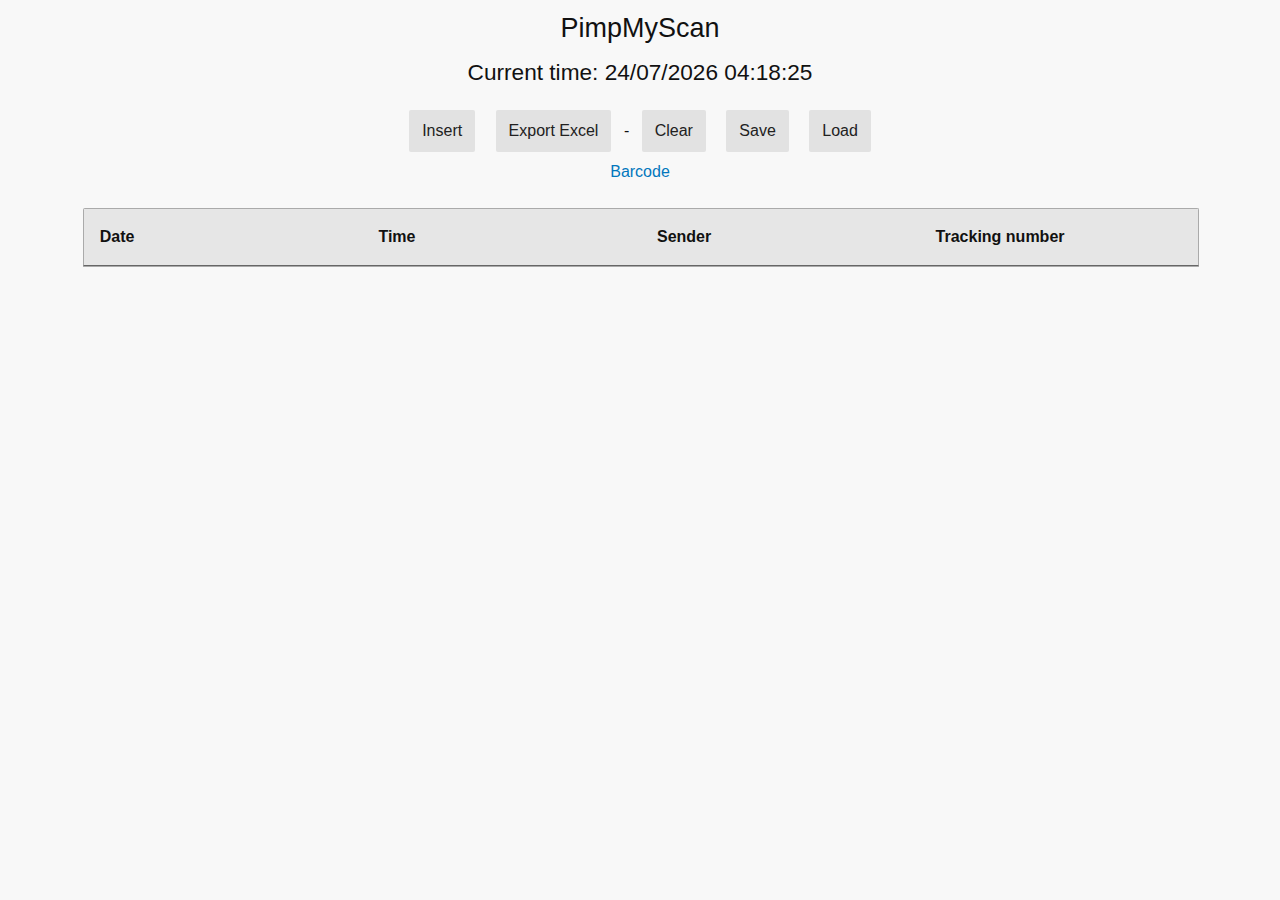
<file: index.html>
<!DOCTYPE html>
<html lang="en">
	<head>
		<meta charset="utf-8">
		<meta name="description" content="PimpMyScan - Tool to scan and create record">
		<meta name="author" content="LeLapinDeLaForet">
		<title>PimpMyScan - Tool to scan and create record</title>
		<link rel="stylesheet" href="mini-default.min.css">
		<link rel="stylesheet" href="PimpMyScan.css">
		<script type="text/javascript" src="date.format.js"></script>
		<script type="text/javascript" src="xlsx.full.min.js"></script>
		<script type="text/javascript" src="JsBarcode.all.min.js"></script>
		<script type="text/javascript" src="PimpMyScan.js"></script>
	</head>
	<body>
		<div class="container">
			<div id="DivHeader" class="center">
				<h2>PimpMyScan</h2>
				<h3>Current time: <span id="Timer"></span></h3>
				<div id="DivAction" class="center">
					<button onclick="Insert('TabData');">Insert</button>
					<button onclick="Export('TabData');">Export Excel</button>
					<span> - </span>
					<button onclick="Clear('TabData');">Clear</button>
					<button onclick="Save('TabData');">Save</button>
					<button onclick="Load('TabData');">Load</button>
				</div>
				<a href="barcode.html">Barcode</a>
			</div>
			<div id="DivData" class="center">
				<br />
				<table id="TabData" class="striped">
					<thead>
						<tr>
							<th>Date</th>
							<th>Time</th>
							<th>Sender</th>
							<th>Tracking number</th>
						</tr>
					</thead>
					<tbody>
						<!-- Dynamically filled -->
					</tbody>
				</table>
			</div>
		</div>
	</body>
</html>
</file>
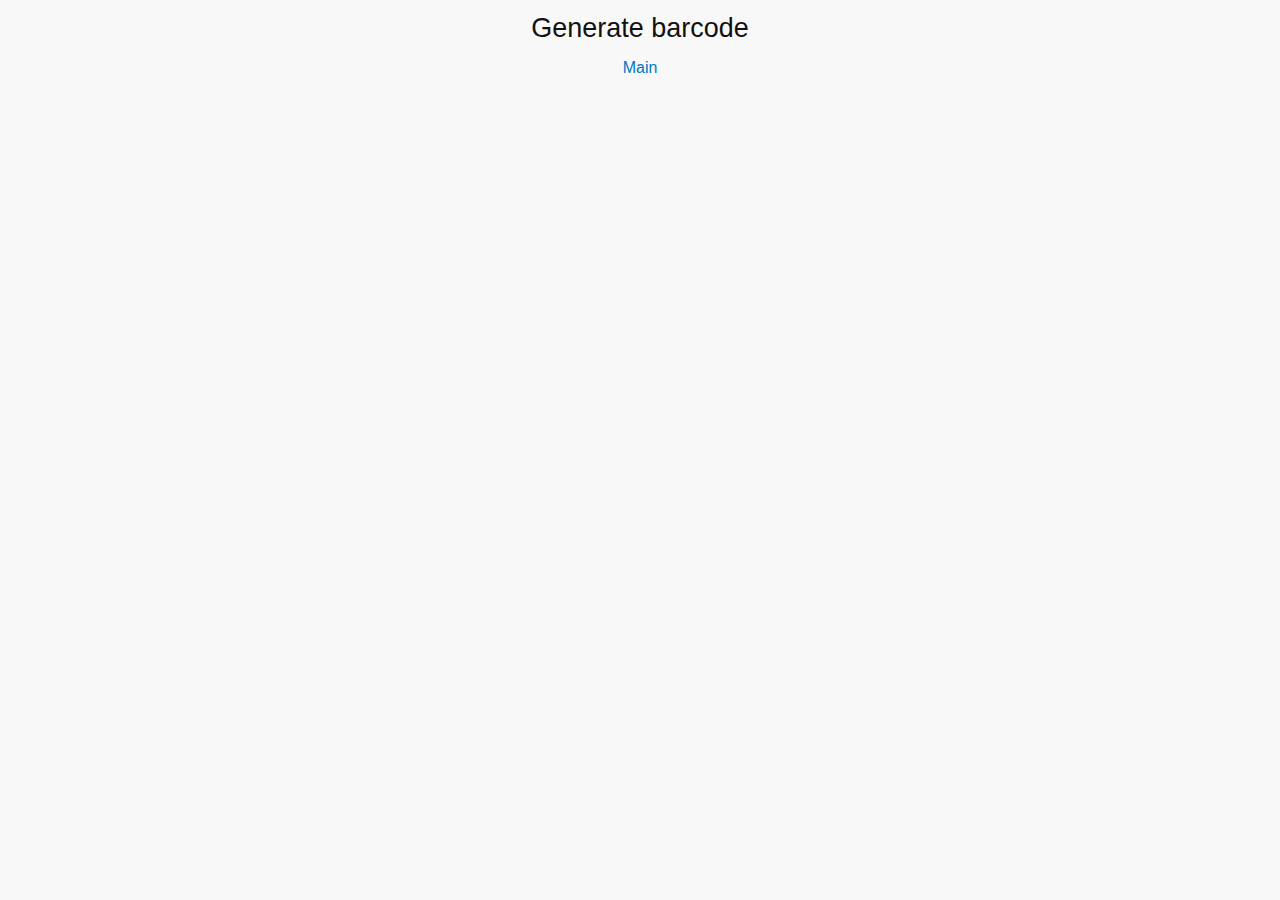
<file: barcode.html>
<!DOCTYPE html>
<html lang="en">
	<head>
		<meta charset="utf-8">
		<meta name="description" content="PimpMyScan - Generate barcode">
		<meta name="author" content="LeLapinDeLaForet">
		<title>PimpMyScan - Generate barcode</title>
		<link rel="stylesheet" href="mini-default.min.css">
		<link rel="stylesheet" href="PimpMyScan.css">
		<script type="text/javascript" src="date.format.js"></script>
		<script type="text/javascript" src="xlsx.full.min.js"></script>
		<script type="text/javascript" src="JsBarcode.all.min.js"></script>
		<script type="text/javascript" src="PimpMyScan.js"></script>
	</head>
	<body>
		<div class="container">
			<div id="DivHeader" class="center">
				<h2>Generate barcode</h2>
				<a href="index.html">Main</a>
			</div>
		</div>
	</body>
</html>
</file>
<file: PimpMyScan.css>
body
{
}

#DivHeader
{
	text-align: center;
}

#TabData
{
	width: 90%;
	margin: 0 auto;
	max-height: calc(100vh - 250px) !important;
}

.container
{
	display: flex;
	flex-direction: column;
	align-items: center;
	justify-content: center;
}

.center
{
	width: 100%;
	display: block;
	margin-left: auto;
	margin-right: auto;
}
</file>
<file: mini-default.min.css>
﻿:root{--fore-color:#111;--secondary-fore-color:#444;--back-color:#f8f8f8;--secondary-back-color:#f0f0f0;--blockquote-color:#f57c00;--pre-color:#1565c0;--border-color:#aaa;--secondary-border-color:#ddd;--heading-ratio:1.19;--universal-margin:.5rem;--universal-padding:.5rem;--universal-border-radius:.125rem;--a-link-color:#0277bd;--a-visited-color:#01579b}html{font-size:16px}a,b,del,em,i,ins,q,span,strong,u{font-size:1em}html,*{font-family:-apple-system, BlinkMacSystemFont, "Segoe UI", Roboto, Ubuntu, "Helvetica Neue", Helvetica, sans-serif;line-height:1.5;-webkit-text-size-adjust:100%}*{font-size:1rem}body{margin:0;color:var(--fore-color);background:var(--back-color)}details{display:block}summary{display:list-item}abbr[title]{border-bottom:none;text-decoration:underline dotted}input{overflow:visible}img{max-width:100%;height:auto}h1,h2,h3,h4,h5,h6{line-height:1.2;margin:calc(1.5 * var(--universal-margin)) var(--universal-margin);font-weight:500}h1 small,h2 small,h3 small,h4 small,h5 small,h6 small{color:var(--secondary-fore-color);display:block;margin-top:-.25rem}h1{font-size:calc(1rem * var(--heading-ratio) * var(--heading-ratio) * var(--heading-ratio) * var(--heading-ratio))}h2{font-size:calc(1rem * var(--heading-ratio) * var(--heading-ratio) * var(--heading-ratio))}h3{font-size:calc(1rem * var(--heading-ratio) * var(--heading-ratio))}h4{font-size:calc(1rem * var(--heading-ratio))}h5{font-size:1rem}h6{font-size:calc(1rem / var(--heading-ratio))}p{margin:var(--universal-margin)}ol,ul{margin:var(--universal-margin);padding-left:calc(2 * var(--universal-margin))}b,strong{font-weight:700}hr{box-sizing:content-box;border:0;line-height:1.25em;margin:var(--universal-margin);height:.0625rem;background:linear-gradient(to right, transparent, var(--border-color) 20%, var(--border-color) 80%, transparent)}blockquote{display:block;position:relative;font-style:italic;color:var(--secondary-fore-color);margin:var(--universal-margin);padding:calc(3 * var(--universal-padding));border:.0625rem solid var(--secondary-border-color);border-left:.375rem solid var(--blockquote-color);border-radius:0 var(--universal-border-radius) var(--universal-border-radius) 0}blockquote:before{position:absolute;top:calc(0rem - var(--universal-padding));left:0;font-family:sans-serif;font-size:3rem;font-weight:700;content:"\201c";color:var(--blockquote-color)}blockquote[cite]:after{font-style:normal;font-size:.75em;font-weight:700;content:"\a—  " attr(cite);white-space:pre}code,kbd,pre,samp{font-family:Menlo, Consolas, monospace;font-size:.85em}code{background:var(--secondary-back-color);border-radius:var(--universal-border-radius);padding:calc(var(--universal-padding) / 4) calc(var(--universal-padding) / 2)}kbd{background:var(--fore-color);color:var(--back-color);border-radius:var(--universal-border-radius);padding:calc(var(--universal-padding) / 4) calc(var(--universal-padding) / 2)}pre{overflow:auto;background:var(--secondary-back-color);padding:calc(1.5 * var(--universal-padding));margin:var(--universal-margin);border:.0625rem solid var(--secondary-border-color);border-left:.25rem solid var(--pre-color);border-radius:0 var(--universal-border-radius) var(--universal-border-radius) 0}sup,sub,code,kbd{line-height:0;position:relative;vertical-align:baseline}small,sup,sub,figcaption{font-size:.75em}sup{top:-.5em}sub{bottom:-.25em}figure{margin:var(--universal-margin)}figcaption{color:var(--secondary-fore-color)}a{text-decoration:none}a:link{color:var(--a-link-color)}a:visited{color:var(--a-visited-color)}a:hover,a:focus{text-decoration:underline}.container{margin:0 auto;padding:0 calc(1.5 * var(--universal-padding))}.row{box-sizing:border-box;display:flex;flex:0 1 auto;flex-flow:row wrap}.col-sm,[class^='col-sm-'],[class^='col-sm-offset-'],.row[class*='cols-sm-']>*{box-sizing:border-box;flex:0 0 auto;padding:0 calc(var(--universal-padding) / 2)}.col-sm,.row.cols-sm>*{max-width:100%;flex-grow:1;flex-basis:0}.col-sm-1,.row.cols-sm-1>*{max-width:8.33333%;flex-basis:8.33333%}.col-sm-offset-0{margin-left:0}.col-sm-2,.row.cols-sm-2>*{max-width:16.66667%;flex-basis:16.66667%}.col-sm-offset-1{margin-left:8.33333%}.col-sm-3,.row.cols-sm-3>*{max-width:25%;flex-basis:25%}.col-sm-offset-2{margin-left:16.66667%}.col-sm-4,.row.cols-sm-4>*{max-width:33.33333%;flex-basis:33.33333%}.col-sm-offset-3{margin-left:25%}.col-sm-5,.row.cols-sm-5>*{max-width:41.66667%;flex-basis:41.66667%}.col-sm-offset-4{margin-left:33.33333%}.col-sm-6,.row.cols-sm-6>*{max-width:50%;flex-basis:50%}.col-sm-offset-5{margin-left:41.66667%}.col-sm-7,.row.cols-sm-7>*{max-width:58.33333%;flex-basis:58.33333%}.col-sm-offset-6{margin-left:50%}.col-sm-8,.row.cols-sm-8>*{max-width:66.66667%;flex-basis:66.66667%}.col-sm-offset-7{margin-left:58.33333%}.col-sm-9,.row.cols-sm-9>*{max-width:75%;flex-basis:75%}.col-sm-offset-8{margin-left:66.66667%}.col-sm-10,.row.cols-sm-10>*{max-width:83.33333%;flex-basis:83.33333%}.col-sm-offset-9{margin-left:75%}.col-sm-11,.row.cols-sm-11>*{max-width:91.66667%;flex-basis:91.66667%}.col-sm-offset-10{margin-left:83.33333%}.col-sm-12,.row.cols-sm-12>*{max-width:100%;flex-basis:100%}.col-sm-offset-11{margin-left:91.66667%}.col-sm-normal{order:initial}.col-sm-first{order:-999}.col-sm-last{order:999}@media screen and (min-width: 768px){.col-md,[class^='col-md-'],[class^='col-md-offset-'],.row[class*='cols-md-']>*{box-sizing:border-box;flex:0 0 auto;padding:0 calc(var(--universal-padding) / 2)}.col-md,.row.cols-md>*{max-width:100%;flex-grow:1;flex-basis:0}.col-md-1,.row.cols-md-1>*{max-width:8.33333%;flex-basis:8.33333%}.col-md-offset-0{margin-left:0}.col-md-2,.row.cols-md-2>*{max-width:16.66667%;flex-basis:16.66667%}.col-md-offset-1{margin-left:8.33333%}.col-md-3,.row.cols-md-3>*{max-width:25%;flex-basis:25%}.col-md-offset-2{margin-left:16.66667%}.col-md-4,.row.cols-md-4>*{max-width:33.33333%;flex-basis:33.33333%}.col-md-offset-3{margin-left:25%}.col-md-5,.row.cols-md-5>*{max-width:41.66667%;flex-basis:41.66667%}.col-md-offset-4{margin-left:33.33333%}.col-md-6,.row.cols-md-6>*{max-width:50%;flex-basis:50%}.col-md-offset-5{margin-left:41.66667%}.col-md-7,.row.cols-md-7>*{max-width:58.33333%;flex-basis:58.33333%}.col-md-offset-6{margin-left:50%}.col-md-8,.row.cols-md-8>*{max-width:66.66667%;flex-basis:66.66667%}.col-md-offset-7{margin-left:58.33333%}.col-md-9,.row.cols-md-9>*{max-width:75%;flex-basis:75%}.col-md-offset-8{margin-left:66.66667%}.col-md-10,.row.cols-md-10>*{max-width:83.33333%;flex-basis:83.33333%}.col-md-offset-9{margin-left:75%}.col-md-11,.row.cols-md-11>*{max-width:91.66667%;flex-basis:91.66667%}.col-md-offset-10{margin-left:83.33333%}.col-md-12,.row.cols-md-12>*{max-width:100%;flex-basis:100%}.col-md-offset-11{margin-left:91.66667%}.col-md-normal{order:initial}.col-md-first{order:-999}.col-md-last{order:999}}@media screen and (min-width: 1280px){.col-lg,[class^='col-lg-'],[class^='col-lg-offset-'],.row[class*='cols-lg-']>*{box-sizing:border-box;flex:0 0 auto;padding:0 calc(var(--universal-padding) / 2)}.col-lg,.row.cols-lg>*{max-width:100%;flex-grow:1;flex-basis:0}.col-lg-1,.row.cols-lg-1>*{max-width:8.33333%;flex-basis:8.33333%}.col-lg-offset-0{margin-left:0}.col-lg-2,.row.cols-lg-2>*{max-width:16.66667%;flex-basis:16.66667%}.col-lg-offset-1{margin-left:8.33333%}.col-lg-3,.row.cols-lg-3>*{max-width:25%;flex-basis:25%}.col-lg-offset-2{margin-left:16.66667%}.col-lg-4,.row.cols-lg-4>*{max-width:33.33333%;flex-basis:33.33333%}.col-lg-offset-3{margin-left:25%}.col-lg-5,.row.cols-lg-5>*{max-width:41.66667%;flex-basis:41.66667%}.col-lg-offset-4{margin-left:33.33333%}.col-lg-6,.row.cols-lg-6>*{max-width:50%;flex-basis:50%}.col-lg-offset-5{margin-left:41.66667%}.col-lg-7,.row.cols-lg-7>*{max-width:58.33333%;flex-basis:58.33333%}.col-lg-offset-6{margin-left:50%}.col-lg-8,.row.cols-lg-8>*{max-width:66.66667%;flex-basis:66.66667%}.col-lg-offset-7{margin-left:58.33333%}.col-lg-9,.row.cols-lg-9>*{max-width:75%;flex-basis:75%}.col-lg-offset-8{margin-left:66.66667%}.col-lg-10,.row.cols-lg-10>*{max-width:83.33333%;flex-basis:83.33333%}.col-lg-offset-9{margin-left:75%}.col-lg-11,.row.cols-lg-11>*{max-width:91.66667%;flex-basis:91.66667%}.col-lg-offset-10{margin-left:83.33333%}.col-lg-12,.row.cols-lg-12>*{max-width:100%;flex-basis:100%}.col-lg-offset-11{margin-left:91.66667%}.col-lg-normal{order:initial}.col-lg-first{order:-999}.col-lg-last{order:999}}:root{--card-back-color:#f8f8f8;--card-fore-color:#111;--card-border-color:#ddd}.card{display:flex;flex-direction:column;justify-content:space-between;align-self:center;position:relative;width:100%;background:var(--card-back-color);color:var(--card-fore-color);border:.0625rem solid var(--card-border-color);border-radius:var(--universal-border-radius);margin:var(--universal-margin);overflow:hidden}@media screen and (min-width: 320px){.card{max-width:320px}}.card>.section{background:var(--card-back-color);color:var(--card-fore-color);box-sizing:border-box;margin:0;border:0;border-radius:0;border-bottom:.0625rem solid var(--card-border-color);padding:var(--universal-padding);width:100%}.card>.section.media{height:200px;padding:0;-o-object-fit:cover;object-fit:cover}.card>.section:last-child{border-bottom:0}@media screen and (min-width: 240px){.card.small{max-width:240px}}@media screen and (min-width: 480px){.card.large{max-width:480px}}.card.fluid{max-width:100%;width:auto}.card.warning{--card-back-color:#ffca28;--card-border-color:#e8b825}.card.error{--card-back-color:#b71c1c;--card-fore-color:#f8f8f8;--card-border-color:#a71a1a}.card>.section.dark{--card-back-color:#e0e0e0}.card>.section.double-padded{padding:calc(1.5 * var(--universal-padding))}:root{--form-back-color:#f0f0f0;--form-fore-color:#111;--form-border-color:#ddd;--input-back-color:#f8f8f8;--input-fore-color:#111;--input-border-color:#ddd;--input-focus-color:#0288d1;--input-invalid-color:#d32f2f;--button-back-color:#e2e2e2;--button-hover-back-color:#dcdcdc;--button-fore-color:#212121;--button-border-color:rgba(0,0,0,0);--button-hover-border-color:rgba(0,0,0,0);--button-group-border-color:rgba(124,124,124,0.54)}form{background:var(--form-back-color);color:var(--form-fore-color);border:.0625rem solid var(--form-border-color);border-radius:var(--universal-border-radius);margin:var(--universal-margin);padding:calc(2 * var(--universal-padding)) var(--universal-padding)}fieldset{border:.0625rem solid var(--form-border-color);border-radius:var(--universal-border-radius);margin:calc(var(--universal-margin) / 4);padding:var(--universal-padding)}legend{box-sizing:border-box;display:table;max-width:100%;white-space:normal;font-weight:700;padding:calc(var(--universal-padding) / 2)}label{padding:calc(var(--universal-padding) / 2) var(--universal-padding)}.input-group{display:inline-block}.input-group.fluid{display:flex;align-items:center;justify-content:center}.input-group.fluid>input{max-width:100%;flex-grow:1;flex-basis:0px}@media screen and (max-width: 767px){.input-group.fluid{align-items:stretch;flex-direction:column}}.input-group.vertical{display:flex;align-items:stretch;flex-direction:column}.input-group.vertical>input{max-width:100%;flex-grow:1;flex-basis:0px}[type="number"]::-webkit-inner-spin-button,[type="number"]::-webkit-outer-spin-button{height:auto}[type="search"]{-webkit-appearance:textfield;outline-offset:-2px}[type="search"]::-webkit-search-cancel-button,[type="search"]::-webkit-search-decoration{-webkit-appearance:none}input:not([type]),[type="text"],[type="email"],[type="number"],[type="search"],[type="password"],[type="url"],[type="tel"],[type="checkbox"],[type="radio"],textarea,select{box-sizing:border-box;background:var(--input-back-color);color:var(--input-fore-color);border:.0625rem solid var(--input-border-color);border-radius:var(--universal-border-radius);margin:calc(var(--universal-margin) / 2);padding:var(--universal-padding) calc(1.5 * var(--universal-padding))}input:not([type="button"]):not([type="submit"]):not([type="reset"]):hover,input:not([type="button"]):not([type="submit"]):not([type="reset"]):focus,textarea:hover,textarea:focus,select:hover,select:focus{border-color:var(--input-focus-color);box-shadow:none}input:not([type="button"]):not([type="submit"]):not([type="reset"]):invalid,input:not([type="button"]):not([type="submit"]):not([type="reset"]):focus:invalid,textarea:invalid,textarea:focus:invalid,select:invalid,select:focus:invalid{border-color:var(--input-invalid-color);box-shadow:none}input:not([type="button"]):not([type="submit"]):not([type="reset"])[readonly],textarea[readonly],select[readonly]{background:var(--secondary-back-color)}select{max-width:100%}option{overflow:hidden;text-overflow:ellipsis}[type="checkbox"],[type="radio"]{-webkit-appearance:none;-moz-appearance:none;appearance:none;position:relative;height:calc(1rem + var(--universal-padding) / 2);width:calc(1rem + var(--universal-padding) / 2);vertical-align:text-bottom;padding:0;flex-basis:calc(1rem + var(--universal-padding) / 2) !important;flex-grow:0 !important}[type="checkbox"]:checked:before,[type="radio"]:checked:before{position:absolute}[type="checkbox"]:checked:before{content:'\2713';font-family:sans-serif;font-size:calc(1rem + var(--universal-padding) / 2);top:calc(0rem - var(--universal-padding));left:calc(var(--universal-padding) / 4)}[type="radio"]{border-radius:100%}[type="radio"]:checked:before{border-radius:100%;content:'';top:calc(.0625rem + var(--universal-padding) / 2);left:calc(.0625rem + var(--universal-padding) / 2);background:var(--input-fore-color);width:0.5rem;height:0.5rem}:placeholder-shown{color:var(--input-fore-color)}::-ms-placeholder{color:var(--input-fore-color);opacity:0.54}button::-moz-focus-inner,[type="button"]::-moz-focus-inner,[type="reset"]::-moz-focus-inner,[type="submit"]::-moz-focus-inner{border-style:none;padding:0}button,html [type="button"],[type="reset"],[type="submit"]{-webkit-appearance:button}button{overflow:visible;text-transform:none}button,[type="button"],[type="submit"],[type="reset"],a.button,label.button,.button,a[role="button"],label[role="button"],[role="button"]{display:inline-block;background:var(--button-back-color);color:var(--button-fore-color);border:.0625rem solid var(--button-border-color);border-radius:var(--universal-border-radius);padding:var(--universal-padding) calc(1.5 * var(--universal-padding));margin:var(--universal-margin);text-decoration:none;cursor:pointer;transition:background 0.3s}button:hover,button:focus,[type="button"]:hover,[type="button"]:focus,[type="submit"]:hover,[type="submit"]:focus,[type="reset"]:hover,[type="reset"]:focus,a.button:hover,a.button:focus,label.button:hover,label.button:focus,.button:hover,.button:focus,a[role="button"]:hover,a[role="button"]:focus,label[role="button"]:hover,label[role="button"]:focus,[role="button"]:hover,[role="button"]:focus{background:var(--button-hover-back-color);border-color:var(--button-hover-border-color)}input:disabled,input[disabled],textarea:disabled,textarea[disabled],select:disabled,select[disabled],button:disabled,button[disabled],.button:disabled,.button[disabled],[role="button"]:disabled,[role="button"][disabled]{cursor:not-allowed;opacity:.75}.button-group{display:flex;border:.0625rem solid var(--button-group-border-color);border-radius:var(--universal-border-radius);margin:var(--universal-margin)}.button-group>button,.button-group [type="button"],.button-group>[type="submit"],.button-group>[type="reset"],.button-group>.button,.button-group>[role="button"]{margin:0;max-width:100%;flex:1 1 auto;text-align:center;border:0;border-radius:0;box-shadow:none}.button-group>:not(:first-child){border-left:.0625rem solid var(--button-group-border-color)}@media screen and (max-width: 767px){.button-group{flex-direction:column}.button-group>:not(:first-child){border:0;border-top:.0625rem solid var(--button-group-border-color)}}button.primary,[type="button"].primary,[type="submit"].primary,[type="reset"].primary,.button.primary,[role="button"].primary{--button-back-color:#1976d2;--button-fore-color:#f8f8f8}button.primary:hover,button.primary:focus,[type="button"].primary:hover,[type="button"].primary:focus,[type="submit"].primary:hover,[type="submit"].primary:focus,[type="reset"].primary:hover,[type="reset"].primary:focus,.button.primary:hover,.button.primary:focus,[role="button"].primary:hover,[role="button"].primary:focus{--button-hover-back-color:#1565c0}button.secondary,[type="button"].secondary,[type="submit"].secondary,[type="reset"].secondary,.button.secondary,[role="button"].secondary{--button-back-color:#d32f2f;--button-fore-color:#f8f8f8}button.secondary:hover,button.secondary:focus,[type="button"].secondary:hover,[type="button"].secondary:focus,[type="submit"].secondary:hover,[type="submit"].secondary:focus,[type="reset"].secondary:hover,[type="reset"].secondary:focus,.button.secondary:hover,.button.secondary:focus,[role="button"].secondary:hover,[role="button"].secondary:focus{--button-hover-back-color:#c62828}button.tertiary,[type="button"].tertiary,[type="submit"].tertiary,[type="reset"].tertiary,.button.tertiary,[role="button"].tertiary{--button-back-color:#308732;--button-fore-color:#f8f8f8}button.tertiary:hover,button.tertiary:focus,[type="button"].tertiary:hover,[type="button"].tertiary:focus,[type="submit"].tertiary:hover,[type="submit"].tertiary:focus,[type="reset"].tertiary:hover,[type="reset"].tertiary:focus,.button.tertiary:hover,.button.tertiary:focus,[role="button"].tertiary:hover,[role="button"].tertiary:focus{--button-hover-back-color:#277529}button.inverse,[type="button"].inverse,[type="submit"].inverse,[type="reset"].inverse,.button.inverse,[role="button"].inverse{--button-back-color:#212121;--button-fore-color:#f8f8f8}button.inverse:hover,button.inverse:focus,[type="button"].inverse:hover,[type="button"].inverse:focus,[type="submit"].inverse:hover,[type="submit"].inverse:focus,[type="reset"].inverse:hover,[type="reset"].inverse:focus,.button.inverse:hover,.button.inverse:focus,[role="button"].inverse:hover,[role="button"].inverse:focus{--button-hover-back-color:#111}button.small,[type="button"].small,[type="submit"].small,[type="reset"].small,.button.small,[role="button"].small{padding:calc(0.5 * var(--universal-padding)) calc(0.75 * var(--universal-padding));margin:var(--universal-margin)}button.large,[type="button"].large,[type="submit"].large,[type="reset"].large,.button.large,[role="button"].large{padding:calc(1.5 * var(--universal-padding)) calc(2 * var(--universal-padding));margin:var(--universal-margin)}:root{--header-back-color:#f8f8f8;--header-hover-back-color:#f0f0f0;--header-fore-color:#444;--header-border-color:#ddd;--nav-back-color:#f8f8f8;--nav-hover-back-color:#f0f0f0;--nav-fore-color:#444;--nav-border-color:#ddd;--nav-link-color:#0277bd;--footer-fore-color:#444;--footer-back-color:#f8f8f8;--footer-border-color:#ddd;--footer-link-color:#0277bd;--drawer-back-color:#f8f8f8;--drawer-hover-back-color:#f0f0f0;--drawer-border-color:#ddd;--drawer-close-color:#444}header{height:3.1875rem;background:var(--header-back-color);color:var(--header-fore-color);border-bottom:.0625rem solid var(--header-border-color);padding:calc(var(--universal-padding) / 4) 0;white-space:nowrap;overflow-x:auto;overflow-y:hidden}header.row{box-sizing:content-box}header .logo{color:var(--header-fore-color);font-size:1.75rem;padding:var(--universal-padding) calc(2 * var(--universal-padding));text-decoration:none}header button,header [type="button"],header .button,header [role="button"]{box-sizing:border-box;position:relative;top:calc(0rem - var(--universal-padding) / 4);height:calc(3.1875rem + var(--universal-padding) / 2);background:var(--header-back-color);line-height:calc(3.1875rem - var(--universal-padding) * 1.5);text-align:center;color:var(--header-fore-color);border:0;border-radius:0;margin:0;text-transform:uppercase}header button:hover,header button:focus,header [type="button"]:hover,header [type="button"]:focus,header .button:hover,header .button:focus,header [role="button"]:hover,header [role="button"]:focus{background:var(--header-hover-back-color)}nav{background:var(--nav-back-color);color:var(--nav-fore-color);border:.0625rem solid var(--nav-border-color);border-radius:var(--universal-border-radius);margin:var(--universal-margin)}nav *{padding:var(--universal-padding) calc(1.5 * var(--universal-padding))}nav a,nav a:visited{display:block;color:var(--nav-link-color);border-radius:var(--universal-border-radius);transition:background 0.3s}nav a:hover,nav a:focus,nav a:visited:hover,nav a:visited:focus{text-decoration:none;background:var(--nav-hover-back-color)}nav .sublink-1{position:relative;margin-left:calc(2 * var(--universal-padding))}nav .sublink-1:before{position:absolute;left:calc(var(--universal-padding) - 1 * var(--universal-padding));top:-.0625rem;content:'';height:100%;border:.0625rem solid var(--nav-border-color);border-left:0}nav .sublink-2{position:relative;margin-left:calc(4 * var(--universal-padding))}nav .sublink-2:before{position:absolute;left:calc(var(--universal-padding) - 3 * var(--universal-padding));top:-.0625rem;content:'';height:100%;border:.0625rem solid var(--nav-border-color);border-left:0}footer{background:var(--footer-back-color);color:var(--footer-fore-color);border-top:.0625rem solid var(--footer-border-color);padding:calc(2 * var(--universal-padding)) var(--universal-padding);font-size:.875rem}footer a,footer a:visited{color:var(--footer-link-color)}header.sticky{position:-webkit-sticky;position:sticky;z-index:1101;top:0}footer.sticky{position:-webkit-sticky;position:sticky;z-index:1101;bottom:0}.drawer-toggle:before{display:inline-block;position:relative;vertical-align:bottom;content:'\00a0\2261\00a0';font-family:sans-serif;font-size:1.5em}@media screen and (min-width: 768px){.drawer-toggle:not(.persistent){display:none}}[type="checkbox"].drawer{height:1px;width:1px;margin:-1px;overflow:hidden;position:absolute;clip:rect(0 0 0 0);-webkit-clip-path:inset(100%);clip-path:inset(100%)}[type="checkbox"].drawer+*{display:block;box-sizing:border-box;position:fixed;top:0;width:320px;height:100vh;overflow-y:auto;background:var(--drawer-back-color);border:.0625rem solid var(--drawer-border-color);border-radius:0;margin:0;z-index:1110;right:-320px;transition:right 0.3s}[type="checkbox"].drawer+* .drawer-close{position:absolute;top:var(--universal-margin);right:var(--universal-margin);z-index:1111;width:2rem;height:2rem;border-radius:var(--universal-border-radius);padding:var(--universal-padding);margin:0;cursor:pointer;transition:background 0.3s}[type="checkbox"].drawer+* .drawer-close:before{display:block;content:'\00D7';color:var(--drawer-close-color);position:relative;font-family:sans-serif;font-size:2rem;line-height:1;text-align:center}[type="checkbox"].drawer+* .drawer-close:hover,[type="checkbox"].drawer+* .drawer-close:focus{background:var(--drawer-hover-back-color)}@media screen and (max-width: 320px){[type="checkbox"].drawer+*{width:100%}}[type="checkbox"].drawer:checked+*{right:0}@media screen and (min-width: 768px){[type="checkbox"].drawer:not(.persistent)+*{position:static;height:100%;z-index:1100}[type="checkbox"].drawer:not(.persistent)+* .drawer-close{display:none}}:root{--table-border-color:#aaa;--table-border-separator-color:#666;--table-head-back-color:#e6e6e6;--table-head-fore-color:#111;--table-body-back-color:#f8f8f8;--table-body-fore-color:#111;--table-body-alt-back-color:#eee}table{border-collapse:separate;border-spacing:0;margin:0;display:flex;flex:0 1 auto;flex-flow:row wrap;padding:var(--universal-padding);padding-top:0}table caption{font-size:1.5rem;margin:calc(2 * var(--universal-margin)) 0;max-width:100%;flex:0 0 100%}table thead,table tbody{display:flex;flex-flow:row wrap;border:.0625rem solid var(--table-border-color)}table thead{z-index:999;border-radius:var(--universal-border-radius) var(--universal-border-radius) 0 0;border-bottom:.0625rem solid var(--table-border-separator-color)}table tbody{border-top:0;margin-top:calc(0 - var(--universal-margin));border-radius:0 0 var(--universal-border-radius) var(--universal-border-radius)}table tr{display:flex;padding:0}table th,table td{padding:calc(2 * var(--universal-padding))}table th{text-align:left;background:var(--table-head-back-color);color:var(--table-head-fore-color)}table td{background:var(--table-body-back-color);color:var(--table-body-fore-color);border-top:.0625rem solid var(--table-border-color)}table:not(.horizontal){overflow:auto;max-height:400px}table:not(.horizontal) thead,table:not(.horizontal) tbody{max-width:100%;flex:0 0 100%}table:not(.horizontal) tr{flex-flow:row wrap;flex:0 0 100%}table:not(.horizontal) th,table:not(.horizontal) td{flex:1 0 0%;overflow:hidden;text-overflow:ellipsis}table:not(.horizontal) thead{position:sticky;top:0}table:not(.horizontal) tbody tr:first-child td{border-top:0}table.horizontal{border:0}table.horizontal thead,table.horizontal tbody{border:0;flex:.2 0 0;flex-flow:row nowrap}table.horizontal tbody{overflow:auto;justify-content:space-between;flex:.8 0 0;margin-left:0;padding-bottom:calc(var(--universal-padding) / 4)}table.horizontal tr{flex-direction:column;flex:1 0 auto}table.horizontal th,table.horizontal td{width:auto;border:0;border-bottom:.0625rem solid var(--table-border-color)}table.horizontal th:not(:first-child),table.horizontal td:not(:first-child){border-top:0}table.horizontal th{text-align:right;border-left:.0625rem solid var(--table-border-color);border-right:.0625rem solid var(--table-border-separator-color)}table.horizontal thead tr:first-child{padding-left:0}table.horizontal th:first-child,table.horizontal td:first-child{border-top:.0625rem solid var(--table-border-color)}table.horizontal tbody tr:last-child td{border-right:.0625rem solid var(--table-border-color)}table.horizontal tbody tr:last-child td:first-child{border-top-right-radius:0.25rem}table.horizontal tbody tr:last-child td:last-child{border-bottom-right-radius:0.25rem}table.horizontal thead tr:first-child th:first-child{border-top-left-radius:0.25rem}table.horizontal thead tr:first-child th:last-child{border-bottom-left-radius:0.25rem}@media screen and (max-width: 767px){table,table.horizontal{border-collapse:collapse;border:0;width:100%;display:table}table thead,table th,table.horizontal thead,table.horizontal th{border:0;height:1px;width:1px;margin:-1px;overflow:hidden;padding:0;position:absolute;clip:rect(0 0 0 0);-webkit-clip-path:inset(100%);clip-path:inset(100%)}table tbody,table.horizontal tbody{border:0;display:table-row-group}table tr,table.horizontal tr{display:block;border:.0625rem solid var(--table-border-color);border-radius:var(--universal-border-radius);background:#fafafa;padding:var(--universal-padding);margin:var(--universal-margin);margin-bottom:calc(2 * var(--universal-margin))}table th,table td,table.horizontal th,table.horizontal td{width:auto}table td,table.horizontal td{display:block;border:0;text-align:right}table td:before,table.horizontal td:before{content:attr(data-label);float:left;font-weight:600}table th:first-child,table td:first-child,table.horizontal th:first-child,table.horizontal td:first-child{border-top:0}table tbody tr:last-child td,table.horizontal tbody tr:last-child td{border-right:0}}:root{--table-body-alt-back-color:#eee}table.striped tr:nth-of-type(2n)>td{background:var(--table-body-alt-back-color)}@media screen and (max-width: 768px){table.striped tr:nth-of-type(2n){background:var(--table-body-alt-back-color)}}:root{--table-body-hover-back-color:#90caf9}table.hoverable tr:hover,table.hoverable tr:hover>td,table.hoverable tr:focus,table.hoverable tr:focus>td{background:var(--table-body-hover-back-color)}@media screen and (max-width: 768px){table.hoverable tr:hover,table.hoverable tr:hover>td,table.hoverable tr:focus,table.hoverable tr:focus>td{background:var(--table-body-hover-back-color)}}:root{--mark-back-color:#0277bd;--mark-fore-color:#fafafa}mark{background:var(--mark-back-color);color:var(--mark-fore-color);font-size:.95em;line-height:1em;border-radius:var(--universal-border-radius);padding:calc(var(--universal-padding) / 4) calc(var(--universal-padding) / 2)}mark.inline-block{display:inline-block;font-size:1em;line-height:1.5;padding:calc(var(--universal-padding) / 2) var(--universal-padding)}:root{--toast-back-color:#424242;--toast-fore-color:#fafafa}.toast{position:fixed;bottom:calc(var(--universal-margin) * 3);left:50%;transform:translate(-50%, -50%);z-index:1111;color:var(--toast-fore-color);background:var(--toast-back-color);border-radius:calc(var(--universal-border-radius) * 16);padding:var(--universal-padding) calc(var(--universal-padding) * 3)}:root{--tooltip-back-color:#212121;--tooltip-fore-color:#fafafa}.tooltip{position:relative;display:inline-block}.tooltip:before,.tooltip:after{position:absolute;opacity:0;clip:rect(0 0 0 0);-webkit-clip-path:inset(100%);clip-path:inset(100%);transition:all 0.3s;z-index:1010;left:50%}.tooltip:not(.bottom):before,.tooltip:not(.bottom):after{bottom:75%}.tooltip.bottom:before,.tooltip.bottom:after{top:75%}.tooltip:hover:before,.tooltip:hover:after,.tooltip:focus:before,.tooltip:focus:after{opacity:1;clip:auto;-webkit-clip-path:inset(0%);clip-path:inset(0%)}.tooltip:before{content:'';background:transparent;border:var(--universal-margin) solid transparent;left:calc(50% - var(--universal-margin))}.tooltip:not(.bottom):before{border-top-color:#212121}.tooltip.bottom:before{border-bottom-color:#212121}.tooltip:after{content:attr(aria-label);color:var(--tooltip-fore-color);background:var(--tooltip-back-color);border-radius:var(--universal-border-radius);padding:var(--universal-padding);white-space:nowrap;transform:translateX(-50%)}.tooltip:not(.bottom):after{margin-bottom:calc(2 * var(--universal-margin))}.tooltip.bottom:after{margin-top:calc(2 * var(--universal-margin))}:root{--modal-overlay-color:rgba(0,0,0,0.45);--modal-close-color:#444;--modal-close-hover-color:#f0f0f0}[type="checkbox"].modal{height:1px;width:1px;margin:-1px;overflow:hidden;position:absolute;clip:rect(0 0 0 0);-webkit-clip-path:inset(100%);clip-path:inset(100%)}[type="checkbox"].modal+div{position:fixed;top:0;left:0;display:none;width:100vw;height:100vh;background:var(--modal-overlay-color)}[type="checkbox"].modal+div .card{margin:0 auto;max-height:50vh;overflow:auto}[type="checkbox"].modal+div .card .modal-close{position:absolute;top:0;right:0;width:1.75rem;height:1.75rem;border-radius:var(--universal-border-radius);padding:var(--universal-padding);margin:0;cursor:pointer;transition:background 0.3s}[type="checkbox"].modal+div .card .modal-close:before{display:block;content:'\00D7';color:var(--modal-close-color);position:relative;font-family:sans-serif;font-size:1.75rem;line-height:1;text-align:center}[type="checkbox"].modal+div .card .modal-close:hover,[type="checkbox"].modal+div .card .modal-close:focus{background:var(--modal-close-hover-color)}[type="checkbox"].modal:checked+div{display:flex;flex:0 1 auto;z-index:1200}[type="checkbox"].modal:checked+div .card .modal-close{z-index:1211}:root{--collapse-label-back-color:#e8e8e8;--collapse-label-fore-color:#212121;--collapse-label-hover-back-color:#f0f0f0;--collapse-selected-label-back-color:#ececec;--collapse-border-color:#ddd;--collapse-content-back-color:#fafafa;--collapse-selected-label-border-color:#0277bd}.collapse{width:calc(100% - 2 * var(--universal-margin));opacity:1;display:flex;flex-direction:column;margin:var(--universal-margin);border-radius:var(--universal-border-radius)}.collapse>[type="radio"],.collapse>[type="checkbox"]{height:1px;width:1px;margin:-1px;overflow:hidden;position:absolute;clip:rect(0 0 0 0);-webkit-clip-path:inset(100%);clip-path:inset(100%)}.collapse>label{flex-grow:1;display:inline-block;height:1.5rem;cursor:pointer;transition:background 0.3s;color:var(--collapse-label-fore-color);background:var(--collapse-label-back-color);border:.0625rem solid var(--collapse-border-color);padding:calc(1.5 * var(--universal-padding))}.collapse>label:hover,.collapse>label:focus{background:var(--collapse-label-hover-back-color)}.collapse>label+div{flex-basis:auto;height:1px;width:1px;margin:-1px;overflow:hidden;position:absolute;clip:rect(0 0 0 0);-webkit-clip-path:inset(100%);clip-path:inset(100%);transition:max-height 0.3s;max-height:1px}.collapse>:checked+label{background:var(--collapse-selected-label-back-color);border-bottom-color:var(--collapse-selected-label-border-color)}.collapse>:checked+label+div{box-sizing:border-box;position:relative;width:100%;height:auto;overflow:auto;margin:0;background:var(--collapse-content-back-color);border:.0625rem solid var(--collapse-border-color);border-top:0;padding:var(--universal-padding);clip:auto;-webkit-clip-path:inset(0%);clip-path:inset(0%);max-height:400px}.collapse>label:not(:first-of-type){border-top:0}.collapse>label:first-of-type{border-radius:var(--universal-border-radius) var(--universal-border-radius) 0 0}.collapse>label:last-of-type:not(:first-of-type){border-radius:0 0 var(--universal-border-radius) var(--universal-border-radius)}.collapse>label:last-of-type:first-of-type{border-radius:var(--universal-border-radius)}.collapse>:checked:last-of-type:not(:first-of-type)+label{border-radius:0}.collapse>:checked:last-of-type+label+div{border-radius:0 0 var(--universal-border-radius) var(--universal-border-radius)}mark.secondary{--mark-back-color:#d32f2f}mark.tertiary{--mark-back-color:#308732}mark.tag{padding:calc(var(--universal-padding)/2) var(--universal-padding);border-radius:1em}:root{--progress-back-color:#ddd;--progress-fore-color:#555}progress{display:block;vertical-align:baseline;-webkit-appearance:none;-moz-appearance:none;appearance:none;height:.75rem;width:calc(100% - 2 * var(--universal-margin));margin:var(--universal-margin);border:0;border-radius:calc(2 * var(--universal-border-radius));background:var(--progress-back-color);color:var(--progress-fore-color)}progress::-webkit-progress-value{background:var(--progress-fore-color);border-top-left-radius:calc(2 * var(--universal-border-radius));border-bottom-left-radius:calc(2 * var(--universal-border-radius))}progress::-webkit-progress-bar{background:var(--progress-back-color)}progress::-moz-progress-bar{background:var(--progress-fore-color);border-top-left-radius:calc(2 * var(--universal-border-radius));border-bottom-left-radius:calc(2 * var(--universal-border-radius))}progress[value="1000"]::-webkit-progress-value{border-radius:calc(2 * var(--universal-border-radius))}progress[value="1000"]::-moz-progress-bar{border-radius:calc(2 * var(--universal-border-radius))}progress.inline{display:inline-block;vertical-align:middle;width:60%}:root{--spinner-back-color:#ddd;--spinner-fore-color:#555}@keyframes spinner-donut-anim{0%{transform:rotate(0deg)}100%{transform:rotate(360deg)}}.spinner{display:inline-block;margin:var(--universal-margin);border:.25rem solid var(--spinner-back-color);border-left:.25rem solid var(--spinner-fore-color);border-radius:50%;width:1.25rem;height:1.25rem;animation:spinner-donut-anim 1.2s linear infinite}progress.primary{--progress-fore-color:#1976d2}progress.secondary{--progress-fore-color:#d32f2f}progress.tertiary{--progress-fore-color:#308732}.spinner.primary{--spinner-fore-color:#1976d2}.spinner.secondary{--spinner-fore-color:#d32f2f}.spinner.tertiary{--spinner-fore-color:#308732}span[class^='icon-']{display:inline-block;height:1em;width:1em;vertical-align:-0.125em;background-size:contain;margin:0 calc(var(--universal-margin) / 4)}span[class^='icon-'].secondary{-webkit-filter:invert(25%);filter:invert(25%)}span[class^='icon-'].inverse{-webkit-filter:invert(100%);filter:invert(100%)}span.icon-alert{background-image:url("data:image/svg+xml,%3Csvg xmlns='http://www.w3.org/2000/svg' width='24' height='24' viewBox='0 0 24 24' fill='none' stroke='%23111' stroke-width='2' stroke-linecap='round' stroke-linejoin='round'%3E%3Ccircle cx='12' cy='12' r='10'%3E%3C/circle%3E%3Cline x1='12' y1='8' x2='12' y2='12'%3E%3C/line%3E%3Cline x1='12' y1='16' x2='12' y2='16'%3E%3C/line%3E%3C/svg%3E")}span.icon-bookmark{background-image:url("data:image/svg+xml,%3Csvg xmlns='http://www.w3.org/2000/svg' width='24' height='24' viewBox='0 0 24 24' fill='none' stroke='%23111' stroke-width='2' stroke-linecap='round' stroke-linejoin='round'%3E%3Cpath d='M19 21l-7-5-7 5V5a2 2 0 0 1 2-2h10a2 2 0 0 1 2 2z'%3E%3C/path%3E%3C/svg%3E")}span.icon-calendar{background-image:url("data:image/svg+xml,%3Csvg xmlns='http://www.w3.org/2000/svg' width='24' height='24' viewBox='0 0 24 24' fill='none' stroke='%23111' stroke-width='2' stroke-linecap='round' stroke-linejoin='round'%3E%3Crect x='3' y='4' width='18' height='18' rx='2' ry='2'%3E%3C/rect%3E%3Cline x1='16' y1='2' x2='16' y2='6'%3E%3C/line%3E%3Cline x1='8' y1='2' x2='8' y2='6'%3E%3C/line%3E%3Cline x1='3' y1='10' x2='21' y2='10'%3E%3C/line%3E%3C/svg%3E")}span.icon-credit{background-image:url("data:image/svg+xml,%3Csvg xmlns='http://www.w3.org/2000/svg' width='24' height='24' viewBox='0 0 24 24' fill='none' stroke='%23111' stroke-width='2' stroke-linecap='round' stroke-linejoin='round'%3E%3Crect x='1' y='4' width='22' height='16' rx='2' ry='2'%3E%3C/rect%3E%3Cline x1='1' y1='10' x2='23' y2='10'%3E%3C/line%3E%3C/svg%3E")}span.icon-edit{background-image:url("data:image/svg+xml,%3Csvg xmlns='http://www.w3.org/2000/svg' width='24' height='24' viewBox='0 0 24 24' fill='none' stroke='%23111' stroke-width='2' stroke-linecap='round' stroke-linejoin='round'%3E%3Cpath d='M20 14.66V20a2 2 0 0 1-2 2H4a2 2 0 0 1-2-2V6a2 2 0 0 1 2-2h5.34'%3E%3C/path%3E%3Cpolygon points='18 2 22 6 12 16 8 16 8 12 18 2'%3E%3C/polygon%3E%3C/svg%3E")}span.icon-link{background-image:url("data:image/svg+xml,%3Csvg xmlns='http://www.w3.org/2000/svg' width='24' height='24' viewBox='0 0 24 24' fill='none' stroke='%23111' stroke-width='2' stroke-linecap='round' stroke-linejoin='round'%3E%3Cpath d='M18 13v6a2 2 0 0 1-2 2H5a2 2 0 0 1-2-2V8a2 2 0 0 1 2-2h6'%3E%3C/path%3E%3Cpolyline points='15 3 21 3 21 9'%3E%3C/polyline%3E%3Cline x1='10' y1='14' x2='21' y2='3'%3E%3C/line%3E%3C/svg%3E")}span.icon-help{background-image:url("data:image/svg+xml,%3Csvg xmlns='http://www.w3.org/2000/svg' width='24' height='24' viewBox='0 0 24 24' fill='none' stroke='%23111' stroke-width='2' stroke-linecap='round' stroke-linejoin='round'%3E%3Cpath d='M9.09 9a3 3 0 0 1 5.83 1c0 2-3 3-3 3'%3E%3C/path%3E%3Ccircle cx='12' cy='12' r='10'%3E%3C/circle%3E%3Cline x1='12' y1='17' x2='12' y2='17'%3E%3C/line%3E%3C/svg%3E")}span.icon-home{background-image:url("data:image/svg+xml,%3Csvg xmlns='http://www.w3.org/2000/svg' width='24' height='24' viewBox='0 0 24 24' fill='none' stroke='%23111' stroke-width='2' stroke-linecap='round' stroke-linejoin='round'%3E%3Cpath d='M3 9l9-7 9 7v11a2 2 0 0 1-2 2H5a2 2 0 0 1-2-2z'%3E%3C/path%3E%3Cpolyline points='9 22 9 12 15 12 15 22'%3E%3C/polyline%3E%3C/svg%3E")}span.icon-info{background-image:url("data:image/svg+xml,%3Csvg xmlns='http://www.w3.org/2000/svg' width='24' height='24' viewBox='0 0 24 24' fill='none' stroke='%23111' stroke-width='2' stroke-linecap='round' stroke-linejoin='round'%3E%3Ccircle cx='12' cy='12' r='10'%3E%3C/circle%3E%3Cline x1='12' y1='16' x2='12' y2='12'%3E%3C/line%3E%3Cline x1='12' y1='8' x2='12' y2='8'%3E%3C/line%3E%3C/svg%3E")}span.icon-lock{background-image:url("data:image/svg+xml,%3Csvg xmlns='http://www.w3.org/2000/svg' width='24' height='24' viewBox='0 0 24 24' fill='none' stroke='%23111' stroke-width='2' stroke-linecap='round' stroke-linejoin='round'%3E%3Crect x='3' y='11' width='18' height='11' rx='2' ry='2'%3E%3C/rect%3E%3Cpath d='M7 11V7a5 5 0 0 1 10 0v4'%3E%3C/path%3E%3C/svg%3E")}span.icon-mail{background-image:url("data:image/svg+xml,%3Csvg xmlns='http://www.w3.org/2000/svg' width='24' height='24' viewBox='0 0 24 24' fill='none' stroke='%23111' stroke-width='2' stroke-linecap='round' stroke-linejoin='round'%3E%3Cpath d='M4 4h16c1.1 0 2 .9 2 2v12c0 1.1-.9 2-2 2H4c-1.1 0-2-.9-2-2V6c0-1.1.9-2 2-2z'%3E%3C/path%3E%3Cpolyline points='22,6 12,13 2,6'%3E%3C/polyline%3E%3C/svg%3E")}span.icon-location{background-image:url("data:image/svg+xml,%3Csvg xmlns='http://www.w3.org/2000/svg' width='24' height='24' viewBox='0 0 24 24' fill='none' stroke='%23111' stroke-width='2' stroke-linecap='round' stroke-linejoin='round'%3E%3Cpath d='M21 10c0 7-9 13-9 13s-9-6-9-13a9 9 0 0 1 18 0z'%3E%3C/path%3E%3Ccircle cx='12' cy='10' r='3'%3E%3C/circle%3E%3C/svg%3E")}span.icon-phone{background-image:url("data:image/svg+xml,%3Csvg xmlns='http://www.w3.org/2000/svg' width='24' height='24' viewBox='0 0 24 24' fill='none' stroke='%23111' stroke-width='2' stroke-linecap='round' stroke-linejoin='round'%3E%3Cpath d='M22 16.92v3a2 2 0 0 1-2.18 2 19.79 19.79 0 0 1-8.63-3.07 19.5 19.5 0 0 1-6-6 19.79 19.79 0 0 1-3.07-8.67A2 2 0 0 1 4.11 2h3a2 2 0 0 1 2 1.72 12.84 12.84 0 0 0 .7 2.81 2 2 0 0 1-.45 2.11L8.09 9.91a16 16 0 0 0 6 6l1.27-1.27a2 2 0 0 1 2.11-.45 12.84 12.84 0 0 0 2.81.7A2 2 0 0 1 22 16.92z'%3E%3C/path%3E%3C/svg%3E")}span.icon-rss{background-image:url("data:image/svg+xml,%3Csvg xmlns='http://www.w3.org/2000/svg' width='24' height='24' viewBox='0 0 24 24' fill='none' stroke='%23111' stroke-width='2' stroke-linecap='round' stroke-linejoin='round'%3E%3Cpath d='M4 11a9 9 0 0 1 9 9'%3E%3C/path%3E%3Cpath d='M4 4a16 16 0 0 1 16 16'%3E%3C/path%3E%3Ccircle cx='5' cy='19' r='1'%3E%3C/circle%3E%3C/svg%3E")}span.icon-search{background-image:url("data:image/svg+xml,%3Csvg xmlns='http://www.w3.org/2000/svg' width='24' height='24' viewBox='0 0 24 24' fill='none' stroke='%23111' stroke-width='2' stroke-linecap='round' stroke-linejoin='round'%3E%3Ccircle cx='11' cy='11' r='8'%3E%3C/circle%3E%3Cline x1='21' y1='21' x2='16.65' y2='16.65'%3E%3C/line%3E%3C/svg%3E")}span.icon-settings{background-image:url("data:image/svg+xml,%3Csvg xmlns='http://www.w3.org/2000/svg' width='24' height='24' viewBox='0 0 24 24' fill='none' stroke='%23111' stroke-width='2' stroke-linecap='round' stroke-linejoin='round'%3E%3Ccircle cx='12' cy='12' r='3'%3E%3C/circle%3E%3Cpath d='M19.4 15a1.65 1.65 0 0 0 .33 1.82l.06.06a2 2 0 0 1 0 2.83 2 2 0 0 1-2.83 0l-.06-.06a1.65 1.65 0 0 0-1.82-.33 1.65 1.65 0 0 0-1 1.51V21a2 2 0 0 1-2 2 2 2 0 0 1-2-2v-.09A1.65 1.65 0 0 0 9 19.4a1.65 1.65 0 0 0-1.82.33l-.06.06a2 2 0 0 1-2.83 0 2 2 0 0 1 0-2.83l.06-.06a1.65 1.65 0 0 0 .33-1.82 1.65 1.65 0 0 0-1.51-1H3a2 2 0 0 1-2-2 2 2 0 0 1 2-2h.09A1.65 1.65 0 0 0 4.6 9a1.65 1.65 0 0 0-.33-1.82l-.06-.06a2 2 0 0 1 0-2.83 2 2 0 0 1 2.83 0l.06.06a1.65 1.65 0 0 0 1.82.33H9a1.65 1.65 0 0 0 1-1.51V3a2 2 0 0 1 2-2 2 2 0 0 1 2 2v.09a1.65 1.65 0 0 0 1 1.51 1.65 1.65 0 0 0 1.82-.33l.06-.06a2 2 0 0 1 2.83 0 2 2 0 0 1 0 2.83l-.06.06a1.65 1.65 0 0 0-.33 1.82V9a1.65 1.65 0 0 0 1.51 1H21a2 2 0 0 1 2 2 2 2 0 0 1-2 2h-.09a1.65 1.65 0 0 0-1.51 1z'%3E%3C/path%3E%3C/svg%3E")}span.icon-share{background-image:url("data:image/svg+xml,%3Csvg xmlns='http://www.w3.org/2000/svg' width='24' height='24' viewBox='0 0 24 24' fill='none' stroke='%23111' stroke-width='2' stroke-linecap='round' stroke-linejoin='round'%3E%3Ccircle cx='18' cy='5' r='3'%3E%3C/circle%3E%3Ccircle cx='6' cy='12' r='3'%3E%3C/circle%3E%3Ccircle cx='18' cy='19' r='3'%3E%3C/circle%3E%3Cline x1='8.59' y1='13.51' x2='15.42' y2='17.49'%3E%3C/line%3E%3Cline x1='15.41' y1='6.51' x2='8.59' y2='10.49'%3E%3C/line%3E%3C/svg%3E")}span.icon-cart{background-image:url("data:image/svg+xml,%3Csvg xmlns='http://www.w3.org/2000/svg' width='24' height='24' viewBox='0 0 24 24' fill='none' stroke='%23111' stroke-width='2' stroke-linecap='round' stroke-linejoin='round'%3E%3Ccircle cx='9' cy='21' r='1'%3E%3C/circle%3E%3Ccircle cx='20' cy='21' r='1'%3E%3C/circle%3E%3Cpath d='M1 1h4l2.68 13.39a2 2 0 0 0 2 1.61h9.72a2 2 0 0 0 2-1.61L23 6H6'%3E%3C/path%3E%3C/svg%3E")}span.icon-upload{background-image:url("data:image/svg+xml,%3Csvg xmlns='http://www.w3.org/2000/svg' width='24' height='24' viewBox='0 0 24 24' fill='none' stroke='%23111' stroke-width='2' stroke-linecap='round' stroke-linejoin='round'%3E%3Cpath d='M21 15v4a2 2 0 0 1-2 2H5a2 2 0 0 1-2-2v-4'%3E%3C/path%3E%3Cpolyline points='17 8 12 3 7 8'%3E%3C/polyline%3E%3Cline x1='12' y1='3' x2='12' y2='15'%3E%3C/line%3E%3C/svg%3E")}span.icon-user{background-image:url("data:image/svg+xml,%3Csvg xmlns='http://www.w3.org/2000/svg' width='24' height='24' viewBox='0 0 24 24' fill='none' stroke='%23111' stroke-width='2' stroke-linecap='round' stroke-linejoin='round'%3E%3Cpath d='M20 21v-2a4 4 0 0 0-4-4H8a4 4 0 0 0-4 4v2'%3E%3C/path%3E%3Ccircle cx='12' cy='7' r='4'%3E%3C/circle%3E%3C/svg%3E")}:root{--generic-border-color:rgba(0,0,0,0.3);--generic-box-shadow:0 .25rem .25rem 0 rgba(0,0,0,0.125),0 .125rem .125rem -.125rem rgba(0,0,0,0.25)}.hidden{display:none !important}.visually-hidden{position:absolute !important;width:1px !important;height:1px !important;margin:-1px !important;border:0 !important;padding:0 !important;clip:rect(0 0 0 0) !important;-webkit-clip-path:inset(100%) !important;clip-path:inset(100%) !important;overflow:hidden !important}.bordered{border:.0625rem solid var(--generic-border-color) !important}.rounded{border-radius:var(--universal-border-radius) !important}.circular{border-radius:50% !important}.shadowed{box-shadow:var(--generic-box-shadow) !important}.responsive-margin{margin:calc(var(--universal-margin) / 4) !important}@media screen and (min-width: 768px){.responsive-margin{margin:calc(var(--universal-margin) / 2) !important}}@media screen and (min-width: 1280px){.responsive-margin{margin:var(--universal-margin) !important}}.responsive-padding{padding:calc(var(--universal-padding) / 4) !important}@media screen and (min-width: 768px){.responsive-padding{padding:calc(var(--universal-padding) / 2) !important}}@media screen and (min-width: 1280px){.responsive-padding{padding:var(--universal-padding) !important}}@media screen and (max-width: 767px){.hidden-sm{display:none !important}}@media screen and (min-width: 768px) and (max-width: 1279px){.hidden-md{display:none !important}}@media screen and (min-width: 1280px){.hidden-lg{display:none !important}}@media screen and (max-width: 767px){.visually-hidden-sm{position:absolute !important;width:1px !important;height:1px !important;margin:-1px !important;border:0 !important;padding:0 !important;clip:rect(0 0 0 0) !important;-webkit-clip-path:inset(100%) !important;clip-path:inset(100%) !important;overflow:hidden !important}}@media screen and (min-width: 768px) and (max-width: 1279px){.visually-hidden-md{position:absolute !important;width:1px !important;height:1px !important;margin:-1px !important;border:0 !important;padding:0 !important;clip:rect(0 0 0 0) !important;-webkit-clip-path:inset(100%) !important;clip-path:inset(100%) !important;overflow:hidden !important}}@media screen and (min-width: 1280px){.visually-hidden-lg{position:absolute !important;width:1px !important;height:1px !important;margin:-1px !important;border:0 !important;padding:0 !important;clip:rect(0 0 0 0) !important;-webkit-clip-path:inset(100%) !important;clip-path:inset(100%) !important;overflow:hidden !important}}
</file>
